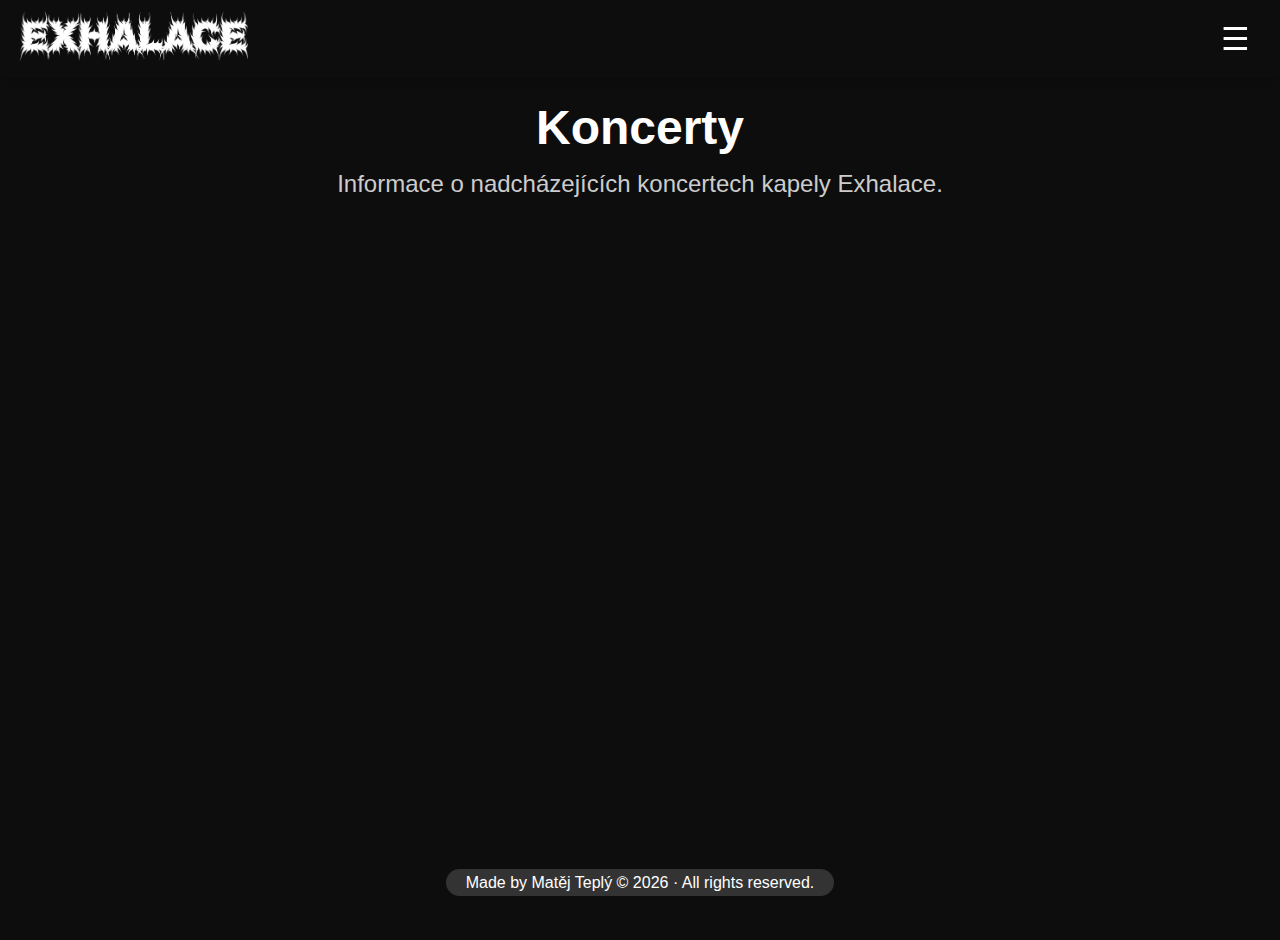
<file: concerts.html>
<!DOCTYPE html>
<html lang="cs">
<head>
  <meta charset="UTF-8">
  <meta name="viewport" content="width=device-width, initial-scale=1.0">
  <title>Koncerty - EXHALACE</title>
  <link href="https://fonts.googleapis.com/css2?family=Montserrat:wght@400;700&display=swap" rel="stylesheet">
  <link rel="preload" href="https://fonts.googleapis.com/css2?family=Montserrat:wght@400;700&display=swap" as="style">
  <link rel="icon" href="assets/images/icon.png" type="image/png">
  <link rel="stylesheet" href="assets/css/style.css">
</head>
<body>
    <header>
        <div class="logo">
          <img src="assets/images/logo-white.png" alt="EXHALACE logo" style="max-height: 50px; width: auto;">
        </div>
        <nav>
          <button class="menu-toggle" id="menu-toggle">☰</button>
          <ul class="nav-list">
            <li><a href="index.html">Úvod</a></li>
            <li><a href="concerts.html">Koncerty</a></li>
            <li><a href="gallery.html">Fotogalerie</a></li>
            <li><a href="contact.html">Kontakt</a></li>
            <li><a href="songs.html">Seznam skladeb</a></li>
            <li><a href="forum.html">Fórum</a></li>
          </ul>
        </nav>
      </header>

  <section>
    <h2>Koncerty</h2>
    <p>Informace o nadcházejících koncertech kapely Exhalace.</p><br><br><br><br><br><br><br><br><br><br><br><br><br><br><br><br><br><br><br><br><br><br><br><br><br><br><br><br><br><br><br><br><br><br><br><br><p>...</p>
  </section>
  <footer id="footer" style="display: flex; justify-content: center; align-items: center; text-align: center;">
    <a id="footer-link" href="https://majkey25.github.io/Majkey25/" style="text-decoration: none; color: inherit;">
      <p style="margin: 1;">
        <span id="footer-text" style="background-color: #333; padding: 5px 20px; border-radius: 30px; color: white;">
          <!-- Footer content will be updated here -->
        </span>
      </p>
    </a>
  </footer>
  <script src="assets/js/script.js"></script>
</body>
</html>
</file>
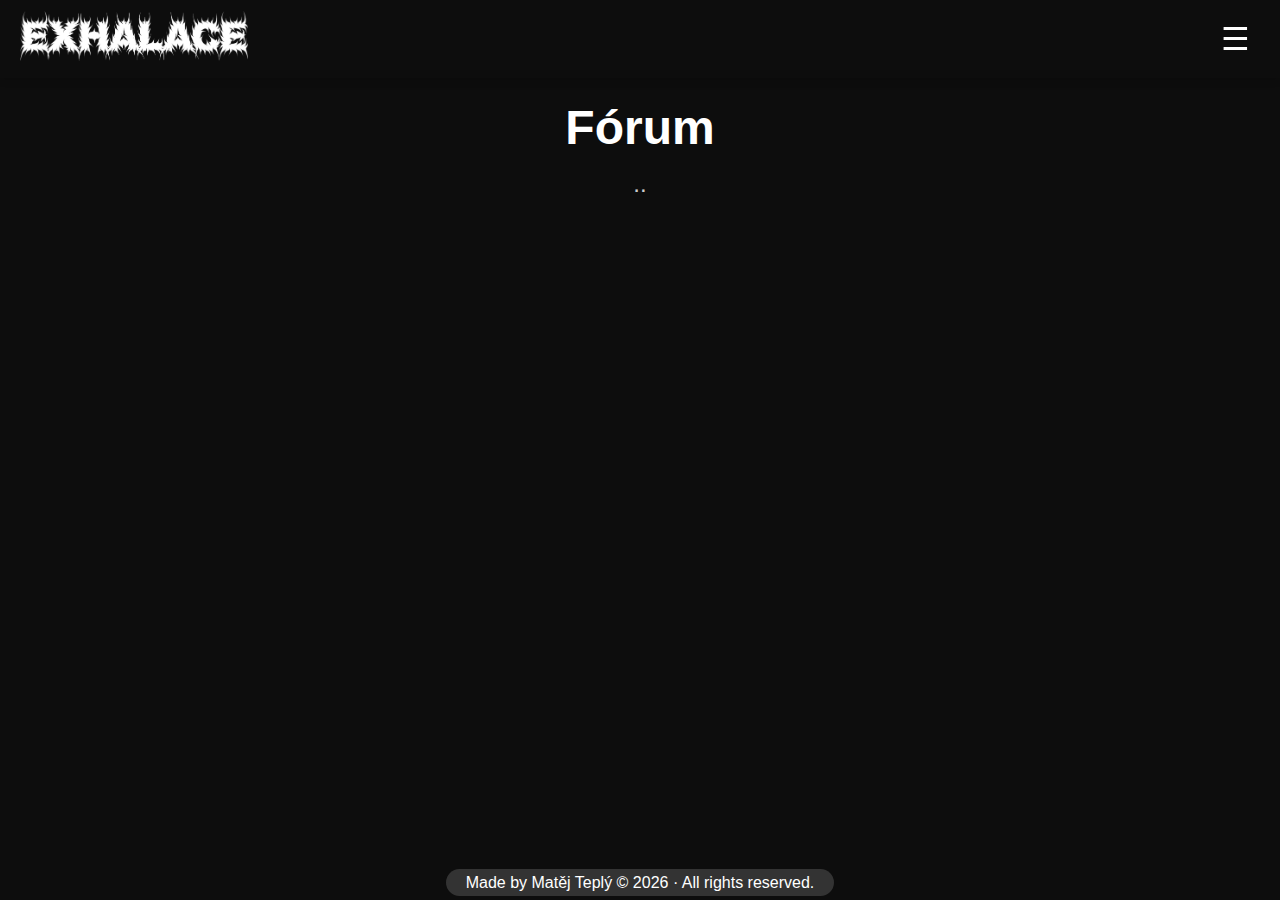
<file: forum.html>
<!DOCTYPE html>
<html lang="cs">
<head>
  <meta charset="UTF-8">
  <meta name="viewport" content="width=device-width, initial-scale=1.0">
  <meta property="og:title" content="EXHALACE" />
  <meta property="og:description" content="Rocková kapela Exhalace - Oficiální Stránka" />
  <meta property="og:image" content="https://majkey25.github.io/exhalace/assets/images/galery/3.jpg" />
  <meta property="og:url" content="https://majkey25.github.io/exhalace/" />
  <meta property="og:type" content="website" />
  <title>Fórum - EXHALACE</title>
  <link href="https://fonts.googleapis.com/css2?family=Montserrat:wght@400;700&display=swap" rel="stylesheet">
  <link rel="icon" href="assets/images/icon.png" type="image/png">
  <link rel="stylesheet" href="assets/css/style.css">
</head>
<body>
    <header>
        <div class="logo">
          <img src="assets/images/logo-white.png" alt="EXHALACE logo" style="max-height: 50px; width: auto;">
        </div>
        <nav>
          <button class="menu-toggle" id="menu-toggle">☰</button>
          <ul class="nav-list">
            <li><a href="index.html">Úvod</a></li>
            <li><a href="concerts.html">Koncerty</a></li>
            <li><a href="gallery.html">Fotogalerie</a></li>
            <li><a href="contact.html">Kontakt</a></li>
            <li><a href="songs.html">Seznam skladeb</a></li>
            <li><a href="forum.html">Fórum</a></li>
          </ul>
        </nav>
      </header>

  <section>
    <h2>Fórum</h2>
    <p>..</p>
  </section>
  <footer id="footer" style="display: flex; justify-content: center; align-items: center; text-align: center;">
    <a id="footer-link" href="https://majkey25.github.io/Majkey25/" style="text-decoration: none; color: inherit;">
      <p style="margin: 1;">
        <span id="footer-text" style="background-color: #333; padding: 5px 20px; border-radius: 30px; color: white;">
          <!-- Footer content will be updated here -->
        </span>
      </p>
    </a>
  </footer>
  <script src="assets/js/script.js"></script>
</body>
</html>
</file>
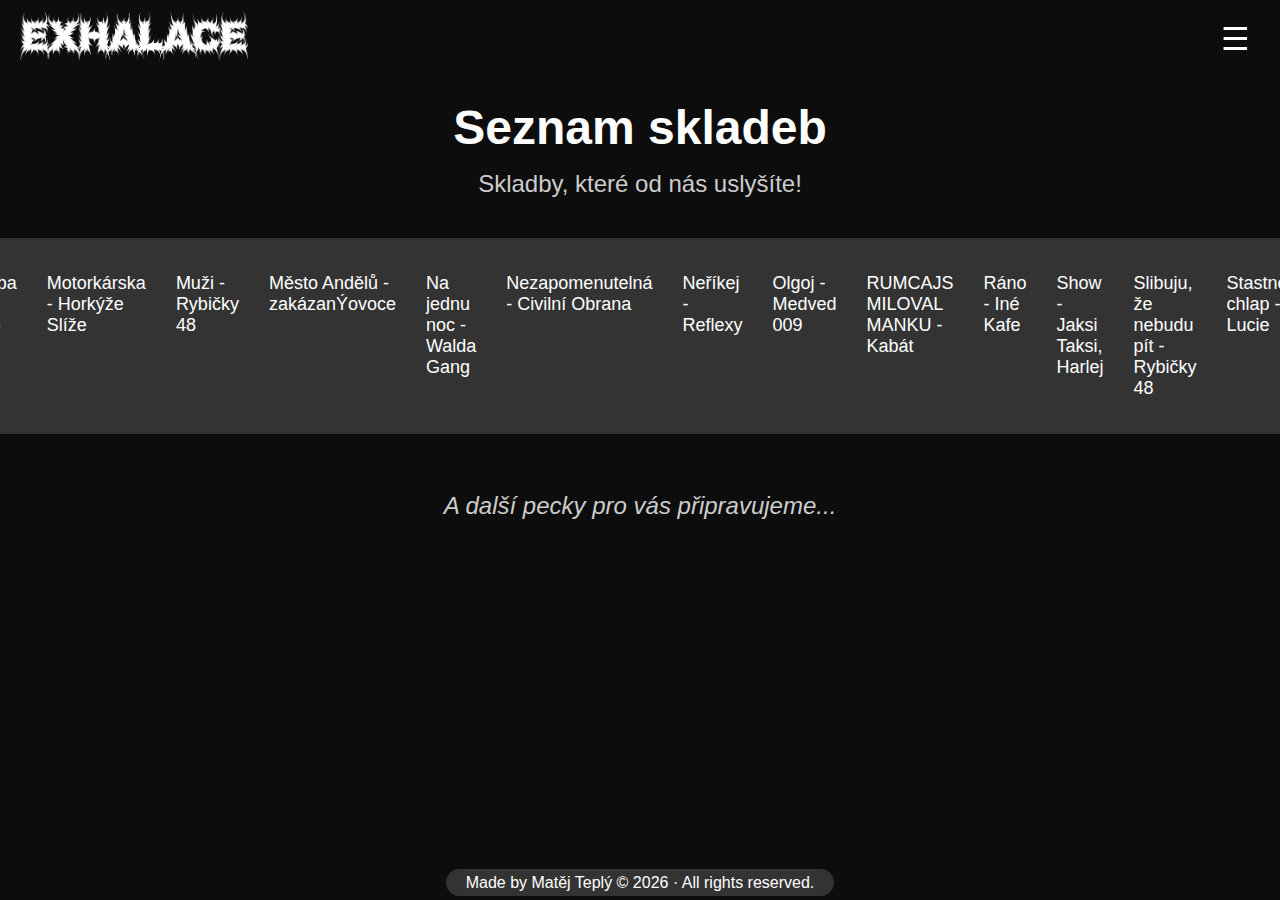
<file: songs.html>
<!DOCTYPE html>
<html lang="cs">
<head>
  <meta charset="UTF-8">
  <meta name="viewport" content="width=device-width, initial-scale=1.0">
  <meta property="og:title" content="EXHALACE" />
  <meta property="og:description" content="Rocková kapela Exhalace - Oficiální Stránka" />
  <meta property="og:image" content="https://majkey25.github.io/exhalace/assets/images/galery/3.jpg" />
  <meta property="og:url" content="https://majkey25.github.io/exhalace/" />
  <meta property="og:type" content="website" />
  <title>Seznam skladeb - EXHALACE</title>
  <link href="https://fonts.googleapis.com/css2?family=Montserrat:wght@400;700&display=swap" rel="stylesheet">
  <link rel="icon" href="assets/images/icon.png" type="image/png">
  <link rel="stylesheet" href="assets/css/style.css">
</head>
<body>
    <header>
      <div class="logo">
        <a href="index.html">
          <img src="assets/images/logo-white.png" alt="EXHALACE logo" style="max-height: 50px; width: auto;">
        </a>
        </div>
        <nav>
          <button class="menu-toggle" id="menu-toggle">☰</button>
          <ul class="nav-list">
            <li><a href="index.html">Úvod</a></li>
            <li><a href="concerts.html">Koncerty</a></li>
            <li><a href="gallery.html">Fotogalerie</a></li>
            <li><a href="contact.html">Kontakt</a></li>
            <li><a href="songs.html">Seznam skladeb</a></li>
            <!-- <li><a href="forum.html">Fórum</a></li> -->
          </ul>
        </nav>
      </header>

  <section>
    <h2>Seznam skladeb</h2>
    <p>Skladby, které od nás uslyšíte!</p>
    <div class="song-list">
      <div class="song-item">
<div class="song-item">
  <a href="https://open.spotify.com/track/5xWGpf0vzzZLY3e9Lkxe6g" target="_blank">Ať je hudba Tvůj lék - Lunetic</a>
</div>
<div class="song-item">
  <a href="https://open.spotify.com/track/45Y4YfeCjwmWS2bPdXgmSs" target="_blank">Ať seš punk - Tři Sestry</a>
</div>
<div class="song-item">
  <a href="https://open.spotify.com/track/2tXc8ZXI2vJM2b8i5XeVUf" target="_blank">Chtěl Jsem Mít - Turbo</a>
</div>
<div class="song-item">
  <a href="https://open.spotify.com/track/5tQEP9CtCWmWNl920NZMoJ" target="_blank">Dávno - DIVOKEJ BILL</a>
</div>
<div class="song-item">
  <a href="https://open.spotify.com/track/4qyaATpfL363DGC76IaYfL" target="_blank">Hleda se zena - Mandrage</a>
</div>
<div class="song-item">
  <a href="https://open.spotify.com/track/4qDSaWPRtxqc6fsxL4qn7C" target="_blank">Hledáme zpěváka - Wohnout</a>
</div>
<div class="song-item">
  <a href="https://open.spotify.com/track/5QemsY0rYFoT67wkA00cwS" target="_blank">Holku Pevnou Mít - Civilní Obrana</a>
</div>
<div class="song-item">
  <a href="https://open.spotify.com/track/6IHlMISBDoebWceTXqJaNn" target="_blank">Hvezdar - UDG</a>
</div>
<div class="song-item">
  <a href="https://open.spotify.com/track/29SyB5Z1bqlhpcAvIx679k" target="_blank">Jsem jaky jsem - Argema</a>
</div>
<div class="song-item">
  <a href="https://open.spotify.com/track/6iCKCQdkjALBtYeTvgwqK8" target="_blank">Kurtizana - UDG</a>
</div>
<div class="song-item">
  <a href="https://open.spotify.com/track/3YgwUGBd7Xg3iIqvI2MODb" target="_blank">L.A.G. Song - Horkýže Slíže</a>
</div>
<div class="song-item">
  <a href="https://open.spotify.com/track/0z6rIjnj2MGHYQuSeq83ra" target="_blank">Laska Je Kurva - Krucipüsk</a>
</div>
<div class="song-item">
  <a href="https://open.spotify.com/track/5RM8cNb1Sk9XkkwnJ3MvgZ" target="_blank">Malovaní - DIVOKEJ BILL</a>
</div>
<div class="song-item">
  <a href="https://open.spotify.com/track/6Le5KOUhQgU4PQNkcX6sP4" target="_blank">Malá dáma - Kabát</a>
</div>
<div class="song-item">
  <a href="https://open.spotify.com/track/371U9jVqyzIHNXbOFbUeSN" target="_blank">Malá nevěrná holka - Harlej</a>
</div>
<div class="song-item">
  <a href="https://open.spotify.com/track/4GhsOpSqEzzKsfhFcY1h6V" target="_blank">Modlitba pro partu - Tři Sestry</a>
</div>
<div class="song-item">
  <a href="https://open.spotify.com/track/6BWXZxuLJ31KKTLkNlNPvA" target="_blank">Motorkárska - Horkýže Slíže</a>
</div>
<div class="song-item">
  <a href="https://open.spotify.com/track/6BMAQxOMT14L2gs8VA8zSo" target="_blank">Muži - Rybičky 48</a>
</div>
<div class="song-item">
  <a href="https://open.spotify.com/track/19o0cEkveZtvF2Pt1rqKF2" target="_blank">Město Andělů - zakázanÝovoce</a>
</div>
<div class="song-item">
  <a href="https://open.spotify.com/track/6Ap76axaw3gDsvob8jqp6H" target="_blank">Na jednu noc - Walda Gang</a>
</div>
<div class="song-item">
  <a href="https://open.spotify.com/track/5p3X0CodPZhIyqKq9kqL6c" target="_blank">Nezapomenutelná - Civilní Obrana</a>
</div>
<div class="song-item">
  <a href="https://open.spotify.com/track/15DxnLi2TpIxPwdtZyFmnI" target="_blank">Neříkej - Reflexy</a>
</div>
<div class="song-item">
  <a href="https://open.spotify.com/track/0VmH4wVPitlFPLhaIVuQ0U" target="_blank">Olgoj - Medved 009</a>
</div>
<div class="song-item">
  <a href="https://open.spotify.com/track/7yy1E4CAVun8vq75NMQ6FD" target="_blank">RUMCAJS MILOVAL MANKU - Kabát</a>
</div>
<div class="song-item">
  <a href="https://open.spotify.com/track/2ZfweMhYT4YO5xJHo2cXLK" target="_blank">Ráno - Iné Kafe</a>
</div>
<div class="song-item">
  <a href="https://open.spotify.com/track/2wjkeM2gmbIa2sBkbnWLb0" target="_blank">Show - Jaksi Taksi, Harlej</a>
</div>
<div class="song-item">
  <a href="https://open.spotify.com/track/47GkdHYactYibDDMJjim5d" target="_blank">Slibuju, že nebudu pít - Rybičky 48</a>
</div>
<div class="song-item">
  <a href="https://open.spotify.com/track/1OxGoPyh3TGm0zoD1haUjS" target="_blank">Stastnej chlap - Lucie</a>
</div>
<div class="song-item">
  <a href="https://open.spotify.com/track/6M95XzeFH76mimnFelfWCy" target="_blank">Strážní andělé - Harlej</a>
</div>
<div class="song-item">
  <a href="https://open.spotify.com/track/0twbASvGKPDvbWviKZcpyy" target="_blank">Svaz českých bohémů - Wohnout</a>
</div>
<div class="song-item">
  <a href="https://open.spotify.com/track/7hNiUvA72W5RIZicNlaMpw" target="_blank">Svařák - Harlej</a>
</div>
<div class="song-item">
  <a href="https://open.spotify.com/track/7izwFlYXVA7gLF16eZQfV4" target="_blank">Svět jsou bary (Pet Sematary) - Plexis</a>
</div>
<div class="song-item">
  <a href="https://open.spotify.com/track/6qgMr9LacgnihY9IdYriMP" target="_blank">Síla Starejch Vín - ŠKWOR</a>
</div>
<div class="song-item">
  <a href="https://open.spotify.com/track/1T8puhGtWM1YVkCVgYfXnK" target="_blank">Tereza - Civilní Obrana</a>
</div>
<div class="song-item">
  <a href="https://open.spotify.com/track/1bbGiVr3RU68EsMsQMrB71" target="_blank">To Dokáže Chlap - Civilní Obrana</a>
</div>
<div class="song-item">
  <a href="https://open.spotify.com/track/6Dn8NG5UXPv8MaNSCtmYLr" target="_blank">Tohle je raj - Argema</a>
</div>
<div class="song-item">
  <a href="https://open.spotify.com/track/3FilW45He7Ea5EZiuqT48p" target="_blank">Tráva - Harlej</a>
</div>
<div class="song-item">
  <a href="https://open.spotify.com/track/2Etb0tTqivKghw3XvsoC4e" target="_blank">Vem Si Mě - zakázanÝovoce</a>
</div>
<div class="song-item">
  <a href="https://open.spotify.com/track/7pI6ZSB1KnQUfOUOHGzzz0" target="_blank">Vymyslená - Iné Kafe</a>
</div>
<div class="song-item">
  <a href="https://open.spotify.com/track/7xpWeixBe6GkrxJrjY13tk" target="_blank">Známka punku - Visací Zámek</a>
</div>
<div class="song-item">
  <a href="https://open.spotify.com/track/7wOLLtBEXNHVNVZYuDFcM0" target="_blank">Čapí - MANIAC</a>
</div>
<div class="song-item">
  <a href="https://open.spotify.com/track/1mSQrmhQuk3QuiUpvVQAhD" target="_blank">Ženy - Rybičky 48</a>
</div>
<div class="song-item">
  <a href="https://open.spotify.com/track/6iGAOaPxSd49eY7I97nJjA" target="_blank">ŽÍzeň - Kabát</a>
</div>
      
      <!-- <div class="song-item">
        <a href="https://open.spotify.com/track/your-track-id" target="_blank">Song Name - Artist Name</a>
      </div>
      <div class="song-item">
        <a href="https://open.spotify.com/track/your-track-id" target="_blank">Song Name - Artist Name</a>
      </div>
      <div class="song-item">
        <a href="https://open.spotify.com/track/your-track-id" target="_blank">Song Name - Artist Name</a>
      </div> -->


    </div>
<p style="margin-top: 2em; font-style: italic; text-align: center;">
  A další pecky pro vás připravujeme...
</p>
  </section>

  <footer id="footer" style="display: flex; justify-content: center; align-items: center; text-align: center;">
    <a id="footer-link" href="https://majkey25.github.io/Majkey25/" style="text-decoration: none; color: inherit;">
      <p style="margin: 1;">
        <span id="footer-text" style="background-color: #333; padding: 5px 20px; border-radius: 30px; color: white;">
          <!-- Footer content will be updated here -->
        </span>
      </p>
    </a>
  </footer>
  <script src="assets/js/script.js"></script>
</body>
</html>
</file>
<file: assets/css/style.css>
html {
  scroll-behavior: smooth;
}

* {
      box-sizing: border-box;
      margin: 0;
      padding: 0;
    }
    body {
      font-family: 'Poppins', sans-serif;
      background-color: #0d0d0d;
      color: #ffffff;
      overflow-x: hidden;
      overflow-y: auto; 
      height: 100%;
    }
    header {
      position: fixed;
      top: 0;
      left: 0;
      width: 100%;
      background: #0d0d0d;
      padding: 20px 40px;
      z-index: 100;
      box-shadow: 0 4px 6px rgba(0, 0, 0, 0.1);
    }
    header .logo {
      position: absolute;
      left: 40px;
      font-size: 1.5rem;
      font-weight: 700;
      letter-spacing: 2px;
      color: #fff;
    }
    nav ul {
      display: flex;
      list-style: none;
      gap: 10px;
      padding-left: 0;
      margin: 0;
      justify-content: center;

    }
    nav ul li {
      transition: all 0.3s ease;
    }
    nav ul li a {
      color: #fff;
      text-decoration: none;
      font-size: 1rem;
      padding: 10px 20px;
      transition: all 0.3s ease;
      display: inline-block;
    }
    nav ul li a:hover {
      background: #ffffff;
      color: #0d0d0d;
      border-radius: 50px;
    }
    /* Sekce */
section {
    padding: 0px 0px 0px;
    margin: 20px;
    z-index: 1;
    position: relative;
    margin: 100px auto 50px auto;
  }
  
  section h2 {
    font-size: 3rem;
    margin-bottom: 10px;
    text-align: center;
  }
  
  section p {
    font-size: 1.5rem;
    line-height: 1.6;
    color: #ccc;
    text-align: center;
    max-width: 800px;
    margin: 0 auto;
  }
  .intro {
    position: fixed;
    top: 0;
    left: 0;
    width: 100%;
    height: 100%;
    background: #0d0d0d;
    display: flex;
    justify-content: center;
    align-items: center;
    z-index: 101;
    overflow: hidden;
    transition: all 1s ease;
  }
  .intro-logo {
    font-size: 4rem;
    font-weight: 700;
    color: #fff;
    opacity: 0;
    transform: translateY(50px);
    transition: all 1s ease;
  }
  .intro.active {
    top: -100%;
    opacity: 0;
    background: transparent;
  }
  section[id] {
  scroll-margin-top: 100px; 
}


  /* Hero section */
  .hero {
    position: relative;
    height: 100vh;
    overflow: hidden;
    display: flex;
    justify-content: center;
    align-items: center;
    text-align: center;
    z-index: 1;
  }
  .hero video {
    position: absolute;
    top: 0;
    left: 0;
    width: 100%;
    height: 100%;
    object-fit: cover;
    z-index: -1;
    filter: brightness(0.5) blur(8px);
  }
  .hero-content {
    z-index: 2;
    max-width: 800px;
    position: absolute;
    top: 40%;
    left: 50%;
    transform: translate(-50%, -50%)

  }
  .hero h1 {
    font-size: 2.5rem;
    margin-bottom: 20px;
  }
  .btn {
    display: inline-block;
    padding: 15px 30px;
    margin-top: 20px;
    background: rgba(255, 255, 255, 0);
    color: #fff;
    border: 2px solid #fff;
    border-radius: 50px;
    text-decoration: none;
    transition: all 0.3s ease;
  }
  .btn:hover {
    background: #fff;
    color: #0d0d0d;
  }

/* Footer */
footer {
    position: fixed;
    bottom: 0;
    left: 0;
    width: 100%;
    text-align: center;
    padding: 8px 0;
    display: flex;
    justify-content: center;
    gap: 10px;
    z-index: 98;
  }
  
  footer span {
    background-color: #0d0d0d;
    padding: 5px 20px;
    border-radius: 30px; 
    color: white; 
    font-size: 1rem;
  }

 /* Mobile Menu */
.menu-toggle {
    display: none;
  }
  
  @media (max-width: 1320px) {
    header {
      display: flex;
      justify-content: space-between; 
      align-items: center;
      padding: 10px 20px;
      position: fixed; 
      width: 100%; 
    }
  
    header .logo {
      position: static; 
      margin: 0; 
    }
  
    nav ul {
      flex-direction: column;
      gap: 15px;
      width: 100%;
      padding-left: 0;
      position: absolute;
      top: 60px; 
      left: 0;
      background-color: #0d0d0d;
      display: none; 
      transition: transform 0.3s ease;
      transform: translateX(-100%);
    }
  
    nav ul.active {
      transform: translateX(0);
      display: block; 
    }
  
    nav ul li {
      width: 100%;
      text-align: left;
      padding: 10px 20px;
    }
  
    .menu-toggle {
      display: block;
      background: none;
      border: none;
      color: #fff;
      font-size: 2rem;
      cursor: pointer;
      padding: 10px;
      margin: 0;
    }
  }
/* ------------- */
#map {
  width: 100%;
  height: 400px; 
  margin-top: 20px;
  border-radius: 8px;
  box-shadow: 0 4px 8px rgba(0, 0, 0, 0.2);
  border: 2px solid #ffffff;
}
.leaflet-control-attribution {
  display: none !important;
}
/* Gallery Section */
.gallery {
  padding: 20px;
  text-align: center;
}

.gallery-grid {
  display: grid;
  grid-template-columns: repeat(auto-fill, minmax(250px, 1fr));
  gap: 20px;
  padding: 0 20px;
}

/* Thumbnails are square, centered, and on a dark background */
.gallery-item {
  position: relative;
  overflow: hidden;
  border-radius: 15px;
  box-shadow: 0 4px 12px rgba(0, 0, 0, 0.15);
  transition: transform 0.3s ease, box-shadow 0.3s ease;
  background-color: #0D0D0D;
  display: flex;
  justify-content: center;
  align-items: center;
  aspect-ratio: 1 / 1;
}

.gallery-item:hover {
  transform: scale(1.05);
  box-shadow: 0 6px 18px rgba(0, 0, 0, 0.3);
}

.gallery-img {
  width: auto;
  height: auto;
  max-width: 100%;
  max-height: 100%;
  object-fit: contain;
  object-position: center;
  display: block;
  transition: transform 0.3s ease;
}

.gallery-item:hover .gallery-img {
  transform: scale(1.1);
}

/* Modal Styles */
.modal {
  display: none;
  position: fixed;
  z-index: 102;
  left: 0;
  top: 0;
  width: 100%;
  height: 100%;
  background-color: rgba(0, 0, 0, 0.9);
  justify-content: center;
  align-items: center;
}

.modal-content {
  position: relative;
  width: 80%;
  max-width: 500px;
  height: auto;
  border-radius: 10px;
  box-shadow: 0 4px 12px rgba(0, 0, 0, 0.3);
}

.close-btn {
  position: absolute;
  top: 5px;
  right: 5px;
  color: #fff;
  font-size: 4rem;
  cursor: pointer;
  background: none;
  border: none;
  padding: 0;
  z-index: 103;
}

.close-btn:hover {
  color: #ff0000;
}
/* Arrow styles */
.arrow {
  position: absolute;
  top: 50%;
  transform: translateY(-50%);
  background: none;
  border: none;
  font-size: 3rem;
  color: white;
  cursor: pointer;
  z-index: 104;
}

.arrow:hover {
  color: #00ff00;
}

.left {
  left: 10px;
}

.right {
  right: 10px;
}
.song-list {
  display: flex;
  flex-direction:column;
  align-items: center;
  margin-top: 30px;
}

.song-item {
  background-color: #333;
  border-radius: 12px;
  margin: 5px 0;
  padding: 15px;
  font-size: 18px;
  color: #fff;
  display: flex;
  justify-content:center;
  transition: transform 0.3s ease, box-shadow 0.3s ease;
}

.song-item:hover {
  transform: translateX(10px);
  box-shadow: 0px 8px 15px rgba(0, 0, 0, 0.2);
  background-color: #fff;
  color:#000000
}
.song-item a {
  color: inherit;
  text-decoration: none;
}

.song-item a:hover {
  text-decoration: underline;
}

@media (max-width: 768px) {
  .hero-content p,
  section p {
    font-size: 14px !important;
  }
  section h1 {
    font-size: 18px !important;
  }
}
</file>
